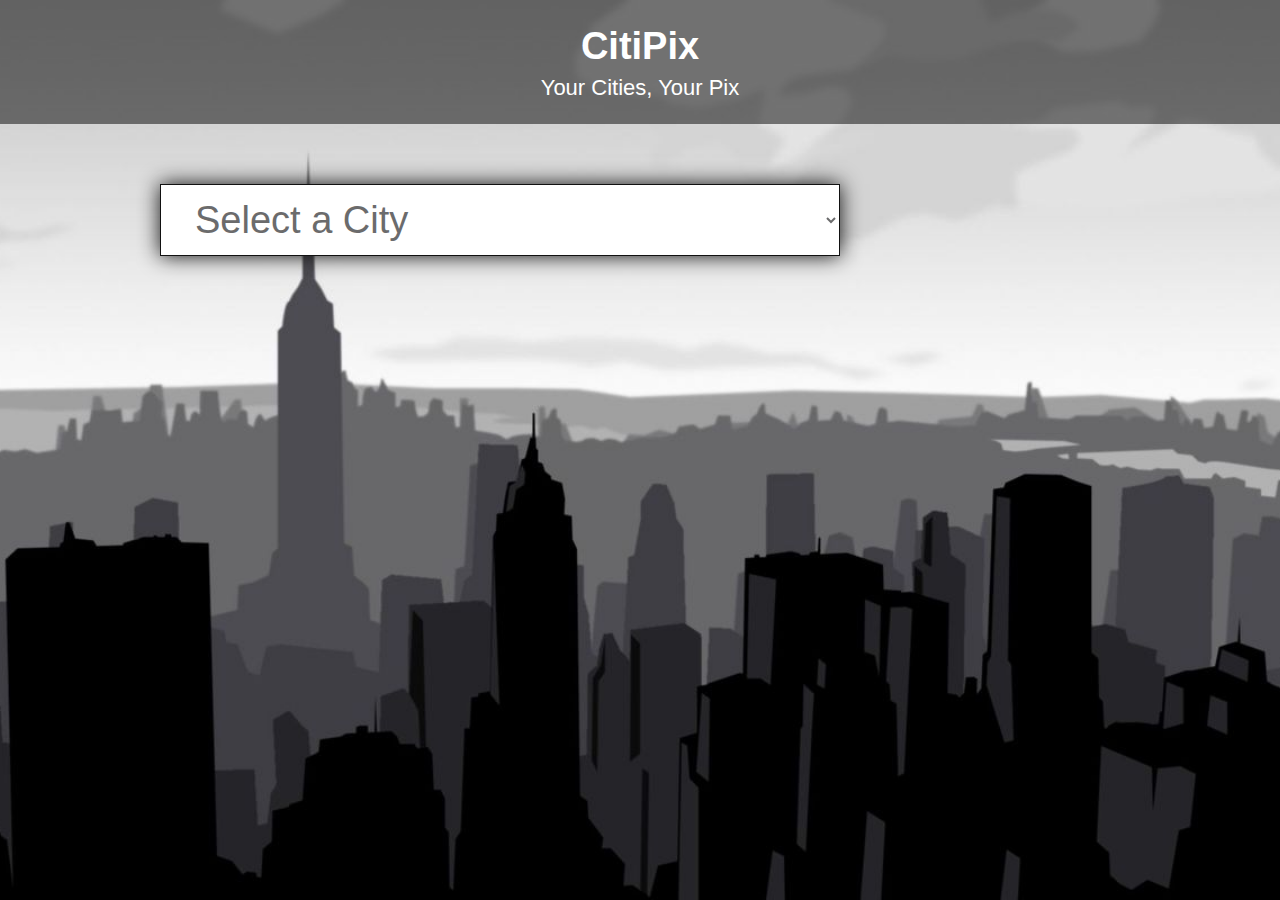
<file: week6/index.html>
<!DOCTYPE html>
<html lang="en">
	<head>
    	<meta charset="utf-8">
    	<meta name="description" content="Your description goes here">
    	<meta name="keywords" content="one, two, three">

		<title>City Background</title>

		<!-- external CSS link -->
		<link rel="stylesheet" href="css/reset.css">
		<link rel="stylesheet" href="css/style.css">
 		<script src="http://ajax.googleapis.com/ajax/libs/jquery/1.10.1/jquery.min.js"></script>
	</head>
	<body>
		<header>
			<div class="title">
				<h1>CitiPix</h1>
				<p>Your Cities, Your Pix</p>
			</div>
		</header>
			<div class="container">
				<form>
					<select onchange='backgroundChange()', id="city-type">
						<option>Select a City</option>
					</select>
				</form>
			</div>
			<script src="js/index.js"></script>
	</body>
</html>
</file>
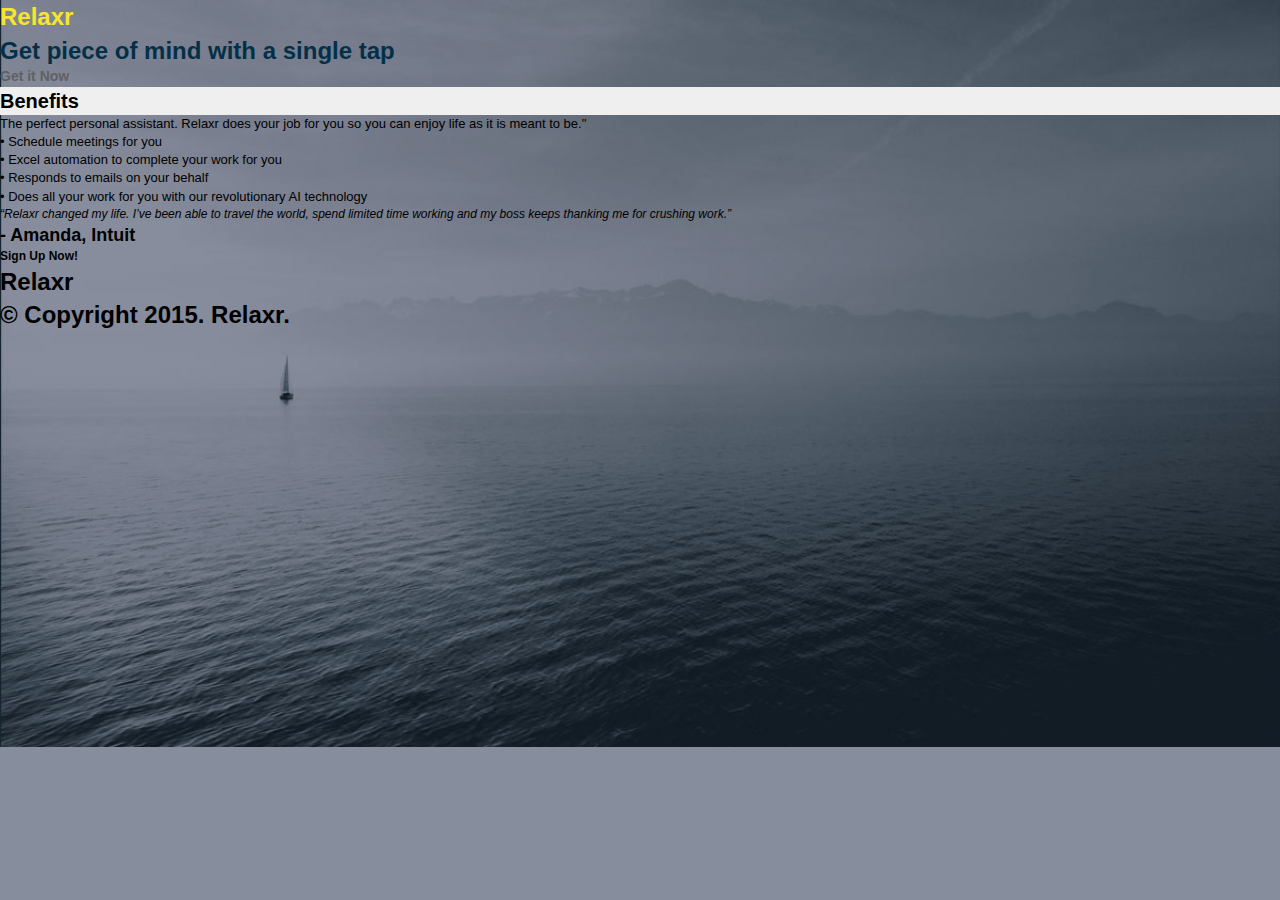
<file: Week2/Assignment/starter_code/index.html>
<!DOCTYPE html>
<html lang="en">
	<head>
    	<meta charset="utf-8">
    	<meta name="description" content="Personal Assistant Technology">
    	<meta name="keywords" content="NY, technology, assistant">

		<title>Relaxr</title>

		<!-- external CSS link -->
		<link rel="stylesheet" href="css/reset.css">
		<link rel="stylesheet" href="css/style.css">
		<style> @import 'http://fonts.googleapis.com/css?family=Open+Sans:300italic,300,600,800'
		</style>

	</head>
	<body>
		<div id="container">
			<header>
				<h1>Relaxr</h1>
				<h2>Get piece of mind with a single tap</h2>
			</header>
			<div id="button1">
			Get it Now
			</div>
		<div id=subheader1>
		<p>Benefits</p>
		</div>
		<div>
			<p class="lightfont">
				The perfect personal assistant. Relaxr does your job for you so you can enjoy life as it is meant to be."
					<ul class="lightfont">
						<li> • Schedule meetings for you </li>
						<li> • Excel automation to complete your work for you </li>
						<li> • Responds to emails on your behalf </li>
						<li> • Does all your work for you with our revolutionary AI technology </li>
					</ul>
			</p>
			<p id="quote">
				“Relaxr changed my life. I’ve been able to travel the world, spend limited time working and my boss keeps thanking me for crushing work.”
			</p>
			<p id="author">- Amanda, Intuit</p>
		<div id="button2">
			Sign Up Now!
		</div>

			<p id="title">Relaxr<p>
		</div>
			<div id="footer">
			<footer>
				&copy; Copyright 2015. Relaxr.
			</footer>
			</div>
		</div><!-- #container -->
	</body>
</html>
</file>
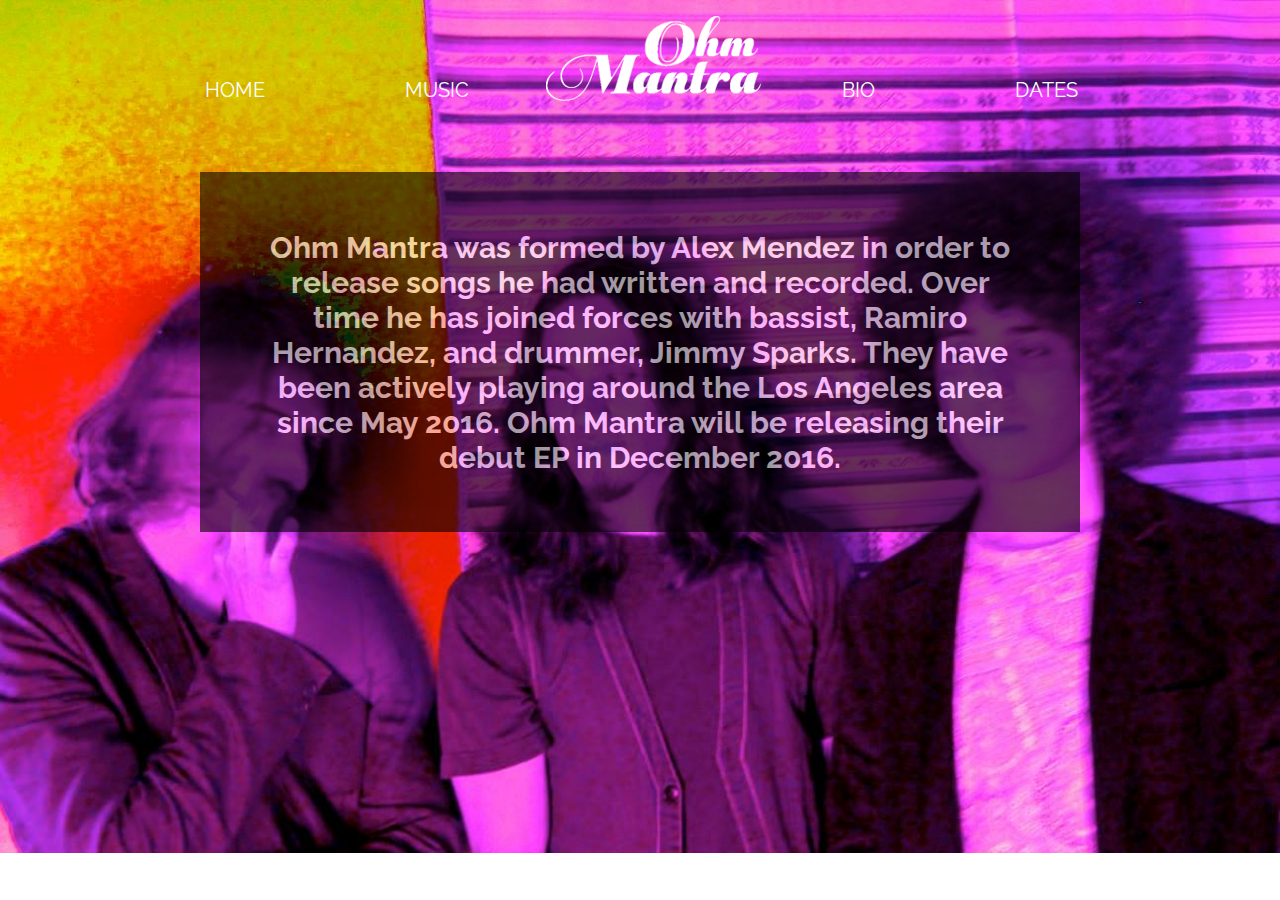
<file: Bio.html>
<!DOCTYPE html>
<head>
    <title>
        Ohm Mantra-Bio
    </title>
    <link rel="stylesheet" type="text/css" href="style.css">
    <style>
    @import 'https://fonts.googleapis.com/css?family=Raleway';
    div p {
    margin: 5%;
    font-weight: bold;
    font-family: 'Raleway', sans-serif;
    color: white;
    padding-right: 
}
    div.transbox {
    background-color: black;
    opacity: 0.6;
    filter: alpha(opacity=60);
}
</style>
</head>
<body>
	   <ul id="nav">
	  	<li><a href="index.html">HOME</a></li>
	  	<li><a href="#">MUSIC</a></li>
	  	<li><img src="logo.png"></li>
	  	<li><a href="Bio.html">BIO</a></li>
	  	<li><a href="#">DATES</a></li>
	</ul>
  <div class="transbox">
	    <p>Ohm Mantra was formed by Alex Mendez in order to
	release songs he had written and recorded. Over time 
	he has joined forces with bassist, Ramiro Hernandez, 
	and drummer, Jimmy Sparks. They have been actively   
	playing around the Los Angeles area since May 2016.
	Ohm Mantra will be releasing their debut EP in December 2016.
	</p>
  </div>
</body>
</file>
<file: week6/css/style.css>
/*
Project Name: Blank Template
Client: Your Client
Author: Your Name
Developer @GA in NYC
*/


/******************************************
/* SETUP
/*******************************************/

/* Box Model Hack */
* {
     -moz-box-sizing: border-box; /* Firexfox */
     -webkit-box-sizing: border-box; /* Safari/Chrome/iOS/Android */
     box-sizing: border-box; /* IE */
}

/* Clear fix hack */
.clearfix:after {
     content: ".";
     display: block;
     clear: both;
     visibility: hidden;
     line-height: 0;
     height: 0;
}

.clear {
  clear: both;
}

.alignright {
  float: right;
  padding: 0 0 10px 10px; /* note the padding around a right floated image */
}

.alignleft {
  float: left;
  padding: 0 10px 10px 0; /* note the padding around a left floated image */
}

/******************************************
/* BASE STYLES
/*******************************************/

body {
  color: #000;
  font-size: 12px;
  line-height: 1.4;
  font-family: Helvetica, Arial, sans-serif;
  background: url(../images/citipix_skyline.jpg) no-repeat center center fixed;
  -webkit-background-size: cover;
  -moz-background-size: cover;
  -o-background-size: cover;
  background-size: cover;
}


/******************************************
/* LAYOUT
/*******************************************/

/* Center the container */
.container {
  width: 960px;
  margin: auto;
  padding-top: 5em;
}

header {
  background: rgba(0,0,0, .5);
  padding: 20px 0;
}

.title {
  text-align: center;
  color: #fff;
  font-size: 38px;
  font-weight: bold;
  font-family: helvetica, arial, sans-serif;
}

.title p {
  font-size: 22px;
  font-weight: normal
}

#city-type {
  color: #6b6b6c;
  font-size: 38px;
  background: #fff;
  border: 1px solid #111;
  padding: 0px 30px;
  display: inline-block;
  width: 680px;
  margin-right: 24px;
  font-family: helvetica, arial, sans-serif;
  height: 72px;
  line-height: 74px;
  vertical-align: middle;
  box-shadow: #111 0 0 20px;
}
#submit-btn {
  background: #ffe500;
  color: #000;
  font-size: 38px;
  font-weight: bold;
  text-transform: uppercase;
  border: 1px solid #111;
  text-align: center;
  display: inline-block;
  width: 250px;
  height: 72px;
  line-height: 74px;
  vertical-align: middle;
  box-shadow: #111 0 0 50px;
  font-family: helvetica, arial, sans-serif;
  cursor: pointer;
}
#submit-btn:hover {
  background: #fff600;
}

.nyc {
  background-image: url(../images/nyc.jpg)
}
.sf {
  background-image: url(../images/sf.jpg)
}
.la {
  background-image: url(../images/la.jpg)
}
.austin {
  background-image: url(../images/austin.jpg)
}
.sydney {
  background-image: url(../images/sydney.jpg)
}

/******************************************
/* ADDITIONAL STYLES
/*******************************************/
</file>
<file: Week2/Assignment/starter_code/css/style.css>
/*
Project Name: Blank Template
Client: Relaxr
Author: Iris Rodriguez
Developer @GA in NYC
*/


/******************************************
/* SETUP
/*******************************************/

/* Box Model Hack */
* {
     -moz-box-sizing: border-box; /* Firexfox */
     -webkit-box-sizing: border-box; /* Safari/Chrome/iOS/Android */
     box-sizing: border-box; /* IE */
}

/* Clear fix hack */
.clearfix:after {
     content: ".";
     display: block;
     clear: both;
     visibility: hidden;
     line-height: 0;
     height: 0;
}

.clear {
  clear: both;
}

.alignright {
  float: right;
  padding: 0 0 10px 10px; /* note the padding around a right floated image */
}

.alignleft {
  float: left;
  padding: 0 10px 10px 0; /* note the padding around a left floated image */
}

/******************************************
/* BASE STYLES
/*******************************************/

body {
     color: #000;
     font-size: 12px;
     line-height: 1.4;
     font-family: Helvetica, Arial, sans-serif;
     background: url(../images/header_bg.jpg) no-repeat center top rgb(134,141,157);
      background-size: cover;
}


/******************************************
/* LAYOUT
/*******************************************/

/* Center the container */
#container {
  width: 100%;
  margin: 0 auto;
  height: 500px;
  font-family: "OpenSans" sans-serif;

}

header {
  font-size: 24px;
}

h1{
  color: #f9e42e;
  font-weight: 800;
}

h2{
  color: #033048;
  font-weight: 600;
}

footer {
  font-size:24px;
  font-weight:800;
}


/******************************************
/* ADDITIONAL STYLES
/*******************************************/
#button1{
  font-weight: 800;
  font-size: 14px;
  border-radius:5px;
  color: #606161;
}

#subheader1{
  background-color: #f0efef;
  font-size:20px;
  font-weight: 600;
}

.lightfont{
  font-size: 13px;
  font-weight: 300; 
}

#quote{
  font-style: italic;
  font-weight: 300;
}

#author{
  font-size: 18px;
  font-weight: 600;
}

#button2{
  font-size: 12px;
  font-weight: 800;
  border-radius: 5px;
}

#title{
  font-weight: 800;
  font-size: 24px;
}
</file>
<file: style.css>
<style>
#buffer{}
body{
    background-image:url(Background.jpg);
    background-size: cover;
    background-repeat: no-repeat;
}
ul {
	width:1050px;
	margin:0 auto;
    list-style-type: none;
    overflow: hidden;
}

li {
    float: left;
    color: white;
    font-family: 'Raleway', sans-serif;
    font-size: 20px

}

li a {
    display: inline-block;
    padding: 70px;
    margin: 0px
}
a:link{
  color:white;
  text-decoration: none;
}
a:visited{
  color:white;
  text-decoration: none;
}
a:hover{
  color:grey;
  text-decoration: none;
}
a:focus{
  color:black;
  text-decoration: none;
}
a:active{
  color:grey;
  text-decoration: none;
}
div.transbox{ 
width:850px; 
height: 100%; 
margin-left:auto; 
margin-right:auto; 
padding: 15px;
 }

div p{
	font-size: 30px;
	text-align: center;
}

</style>
</file>
